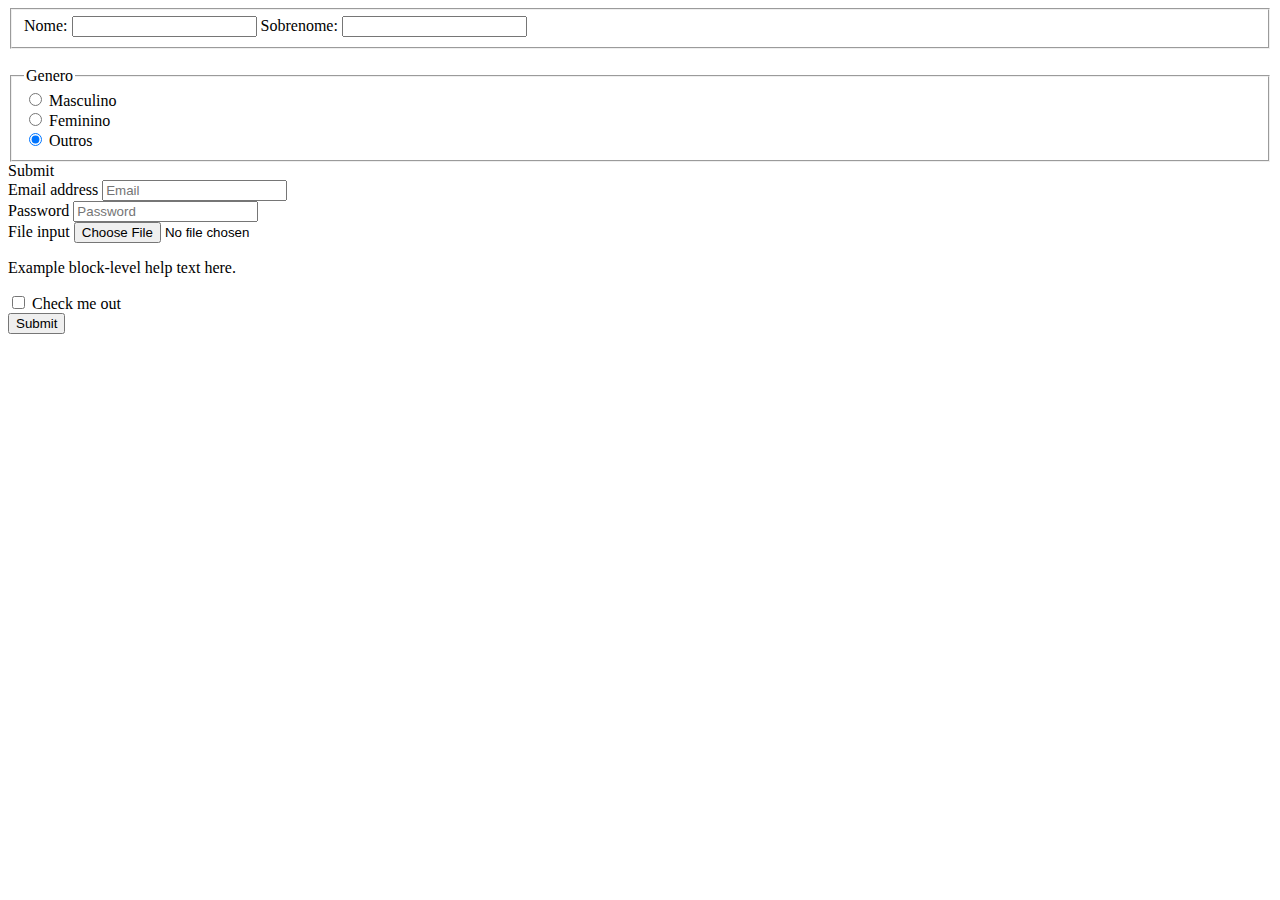
<file: form.html>
<!DOCTYPE html>
<html>
<head>
	<meta charset="utf-8">  
	<title>FORMULÁRIO</title>
</head>
<body>
	<content>
		<div class="container">
			
		</div>
	</content>
	<form>
		<fieldset>
			<label for="PrimeiroNome">Nome:</label>
			<input type="text" name="PrimeiroNome">

			<label for="sobreNome">Sobrenome:</label>
			<input type="text" name="PrimeiroNome"> 
		</input>	
	</fieldset>	
	<br>

	<fieldset>	
		<legend>Genero</legend>
		<input type="radio" name="gender" value="male"			
		checked> Masculino<br>
		<input type="radio" name="gender" value="female"			
		checked> Feminino<br>
		<input type="radio" name="gender" value="other"			
		checked> Outros<br>
	</fieldset>	
	
</form>
Submit
<form>
	<div class="form-group">
		<label for="exampleInputEmail1">Email address</label>
		<input type="email" class="form-control" id="exampleInputEmail1" placeholder="Email">
	</div>
	<div class="form-group">
		<label for="exampleInputPassword1">Password</label>
		<input type="password" class="form-control" id="exampleInputPassword1" placeholder="Password">
	</div>
	<div class="form-group">
		<label for="exampleInputFile">File input</label>
		<input type="file" id="exampleInputFile">
		<p class="help-block">Example block-level help text here.</p>
	</div>
	<div class="checkbox">
		<label>
			<input type="checkbox"> Check me out
		</label>
	</div>
	<button type="submit" class="btn btn-default">Submit</button>
</form>

</body>
</html>
</file>
